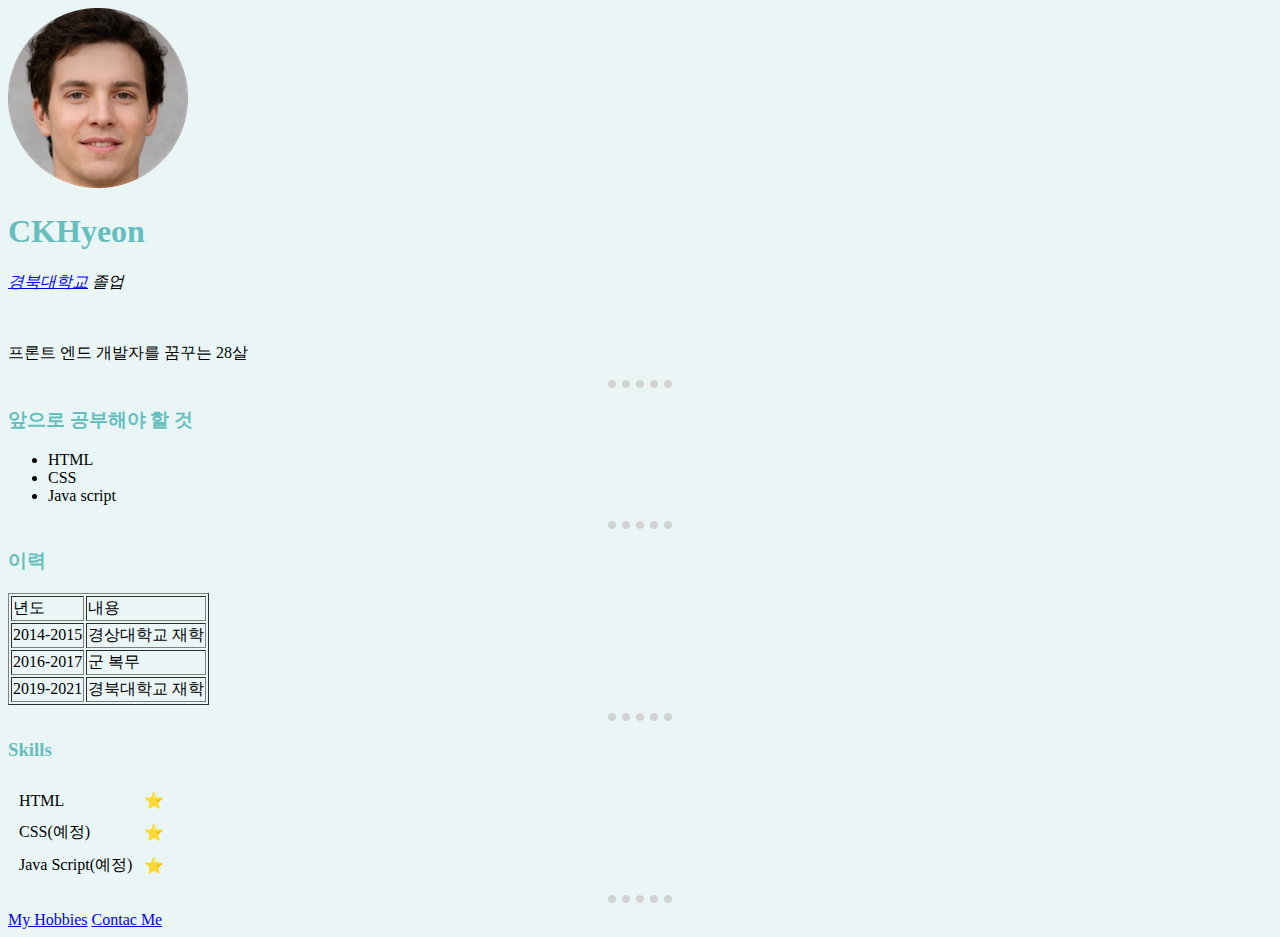
<file: index.html>
<!DOCTYPE html>
<html lang="en" dir="ltr">

<head>
  <meta charset="utf-8">
  <title>
    구켠's 프로젝트</title>
 <link rel="stylesheet" href="css/styles.css">

</head>

<body>
  <img src="fake.png" alt="가짜 이미지">
  <h1>CKHyeon</h1>
  <p><em><a href="https://www.knu.ac.kr/wbbs/wbbs/main/main.action">경북대학교</a> 졸업</em></p>
  <br>
  <p>프론트 엔드 개발자를 꿈꾸는 28살</p>
  <hr>
  <h3>앞으로 공부해야 할 것</h3>
  <ul>
    <li>HTML</li>
    <li>CSS</il>
    <li>Java script</li>
  </ul>
  <hr>
  <h3>이력</h3>
  <table border="1">
    <thead>
      <tr>
        <td>년도</td>
        <td>내용</td>
      </tr>
    </thead>
    <tbody>
      <tr>
        <td>2014-2015</td>
        <td>경상대학교 재학</td>
      </tr>
      <tr>
        <td>2016-2017</td>
        <td>군 복무</td>
      </tr>
      <tr>
        <td>2019-2021</td>
        <td>경북대학교 재학</td>
      </tr>
    </tbody>
  </table>
  <hr>
  <h3>Skills</h3>
  <table cellspacing="10">
    <tr>
      <td>HTML</td>
      <td>⭐</td>
    </tr>
    <tr>
      <td>CSS(예정)</td>
      <td>⭐</td>
    </tr>
    <tr>
      <td>Java Script(예정)</td>
      <td>⭐</td>
    </tr>
  </table>
  <hr>
  <a href="My Hobbies.html">My Hobbies</a>
  <a href="Contact Me.html">Contac Me</a>

</body>

</html>
</file>
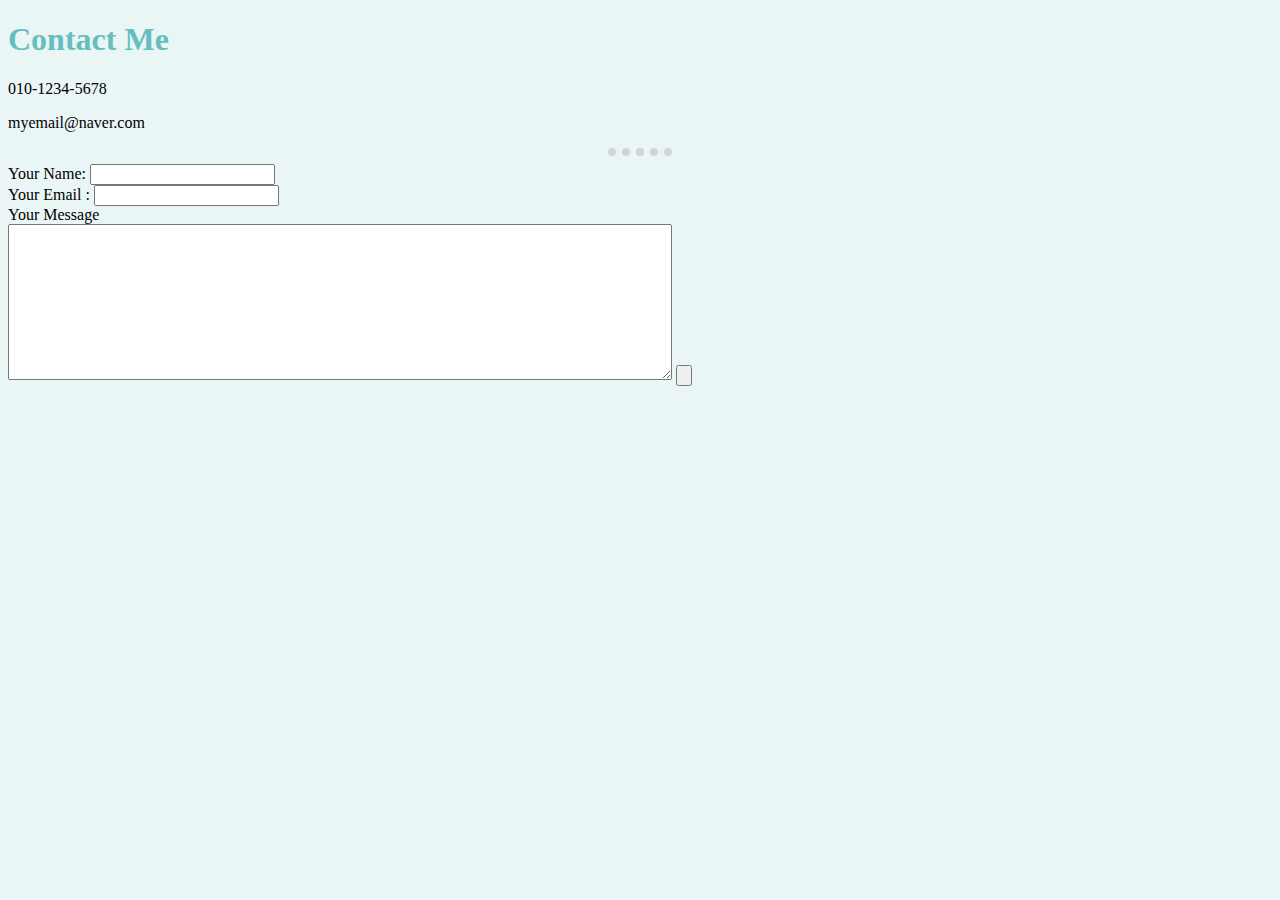
<file: Contact Me.html>
<!DOCTYPE html>
<html lang="en" dir="ltr">

<head>
  <meta charset="utf-8">
  <title>Contact Me</title>
  <link rel="stylesheet" href="css/styles.css">

</head>

<body>
  <h1>Contact Me</h1>
  <p>010-1234-5678</p>
  <p>myemail@naver.com</p>
  <hr>
  <form class="" action="index.html" method="post">
    <label for="">Your Name:  </label>
    <input type="text" name="" value=""><br>
    <label for="">Your  Email : </label>
    <input type="email" name="" value=""><br>
    <label for="">Your Message</label><br>
    <textarea name="name" rows="10" cols="80"></textarea>
    <input type="submit" name="submit" value="">
  </form>
</body>

</html>
</file>
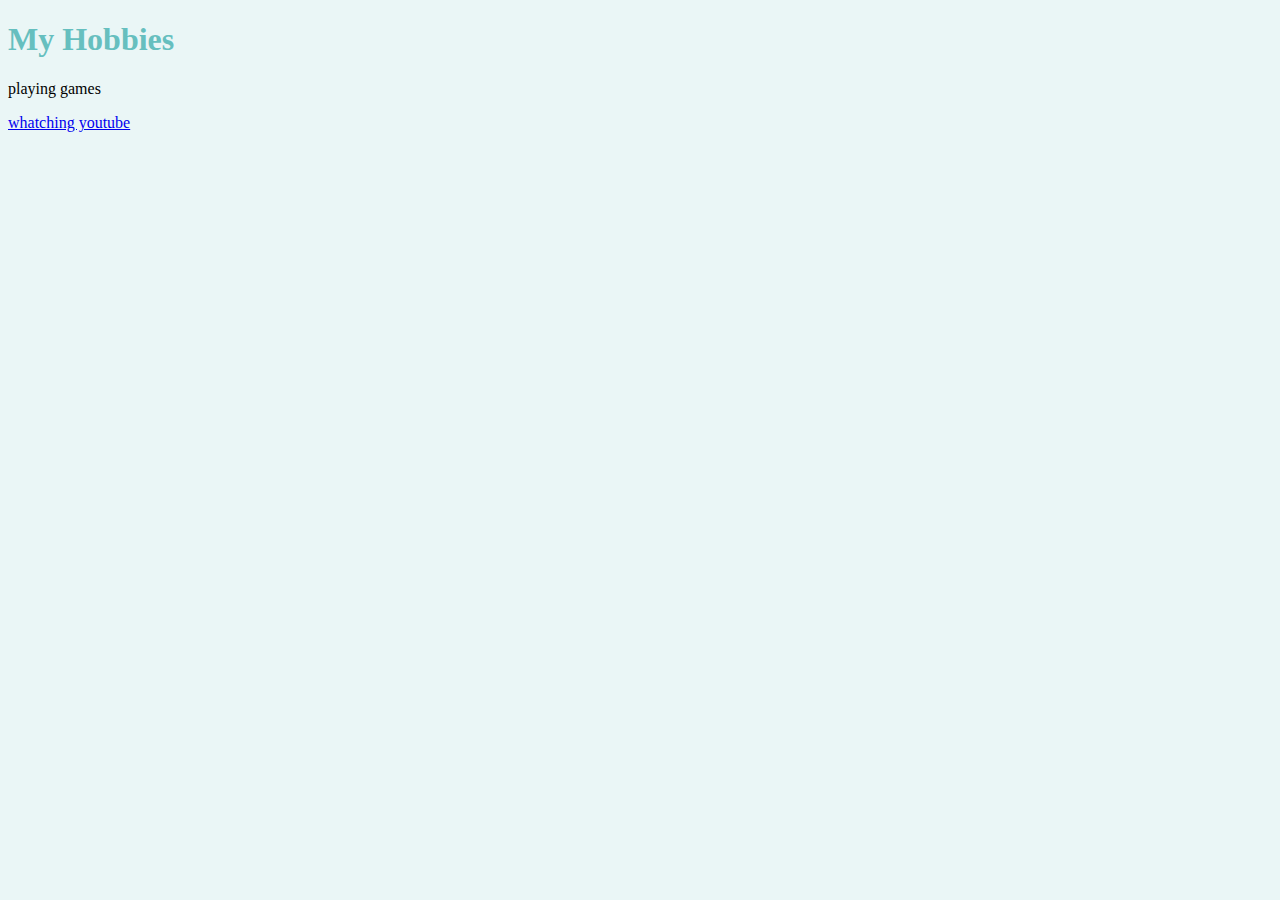
<file: My Hobbies.html>
<!DOCTYPE html>
<html lang="en" dir="ltr">

<head>
  <meta charset="utf-8">
  <title>My Hobbies</title>
  <link rel="stylesheet" href="css/styles.css">
</head>

<body>
  <h1>My Hobbies</h1>
  <p> playing games </p>
  <a href="https://www.youtube.com/">whatching youtube</a>
</body>

</html>
</file>
<file: css/styles.css>
body{
        background-color: #eaf6f6;

}

 hr{
   border-style: dotted none none ;
   border-color: lightgray;
   border-width: 8px;
   width: 5%;
 }
 h1{
  color: #66bfbf
 }

 h3{
   color: #66bfbf 
 }
</file>
